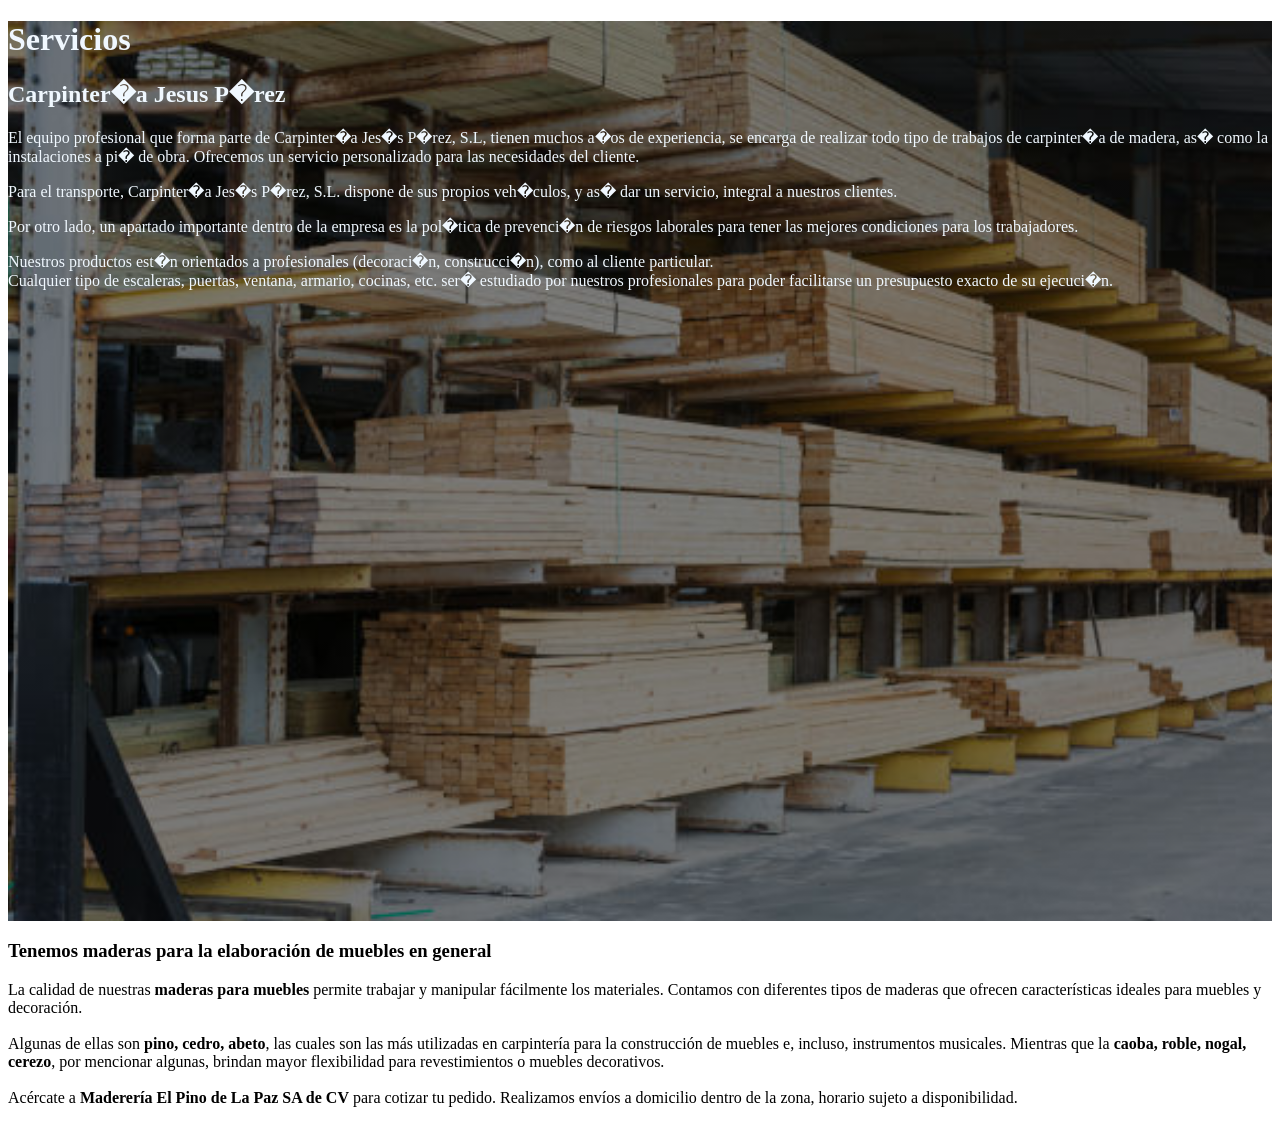
<file: index3.html>
<!DOCTYPE html>
<html lang="en">
<head>
    <meta charset="UTF-8">
    <meta http-equiv="X-UA-Compatible" content="IE=edge">
    <link rel="stylesheet" href="estilo3.css">
    <meta name="viewport" content="width=device-width, initial-scale=1.0">
    <title>Nuestros productos</title>
</head>
<body>
    <div class="main">
        
        
   <div id="content"> <!-- txt -->

    <h1>Servicios</h1>
    <h2>Carpinter�a Jesus P�rez</h2>
    
    <p>
    El equipo profesional que forma parte de Carpinter�a Jes�s P�rez, S.L, tienen muchos a�os de experiencia, se encarga de realizar 
    todo tipo de trabajos de carpinter�a de madera, as� como la instalaciones a pi� de obra. Ofrecemos un servicio personalizado para 
    las necesidades del cliente.
    </p>
    
    <p>
    Para el transporte, Carpinter�a Jes�s P�rez, S.L. dispone de sus propios veh�culos, y as� dar un servicio, integral a nuestros 
    clientes.
    </p>
    
    <p>
    Por otro lado, un apartado importante dentro de la empresa es la pol�tica de prevenci�n de riesgos laborales para tener las mejores 
    condiciones para los trabajadores.
    </p>
    
    <p>
    Nuestros productos est�n orientados a profesionales (decoraci�n, construcci�n), como al cliente particular.<br>
    Cualquier tipo de escaleras, puertas, ventana, armario, cocinas, etc. ser� estudiado por nuestros profesionales para poder facilitarse 
    un presupuesto exacto de su ejecuci�n.
    </p>
    
    </div>
    </div>

    <div id="page28_container88" class="wp_col_content columns10_col_box_1"><div style="height:0px;width:0px;">&nbsp;</div><div id="page28_container89" class="container89_wp_outer"><div style="height:0px;width:0px;">&nbsp;</div><div id="page28_title11" class="title11_wp_outer"><h3 class="title">Tenemos maderas para la elaboración de muebles en general</h3><div class="clear_div" style="clear:both;height:0px;">&nbsp;</div></div><div id="page28_htmltext19" class="htmltext19_wp_outer">La calidad de
        nuestras <strong>maderas
        para muebles</strong> permite
        trabajar y manipular fácilmente los materiales. Contamos con diferentes tipos
        de maderas que ofrecen características ideales para muebles y decoración.<br><o><br>
        
        Algunas de ellas son <strong>pino, cedro, abeto</strong>, las cuales son las más utilizadas en carpintería
        para la construcción de muebles e, incluso, instrumentos musicales. Mientras
        que la <strong>caoba,
        roble, nogal, cerezo</strong>, por mencionar algunas, brindan mayor flexibilidad para revestimientos o
        muebles decorativos.<br><o><br>
        
        Acércate a <strong>Maderería El Pino de
        La Paz SA de CV</strong> para cotizar
        tu pedido. Realizamos envíos a domicilio dentro de la zona, horario sujeto a
        disponibilidad.<o><br></o></o></o><div class="clear_div" style="clear:both;height:0px;">&nbsp;</div></div><div class="clear_div" style="clear:both;height:0px;">&nbsp;</div></div><div class="clear_div" style="clear:both;height:0px;">&nbsp;</div></div>
</body>
</html>
</file>
<file: estilo3.css>
.main{
    width: 100%;
    background: linear-gradient(to top, rgba(0,0,0,0.5)50%,rgba(0,0,0,0.5)50%), url(imagenes/abc.jpg);
    background-position: center;
    background-size: cover;
    height: 100vh;
}
#content{
    color: aliceblue;
}
</file>
